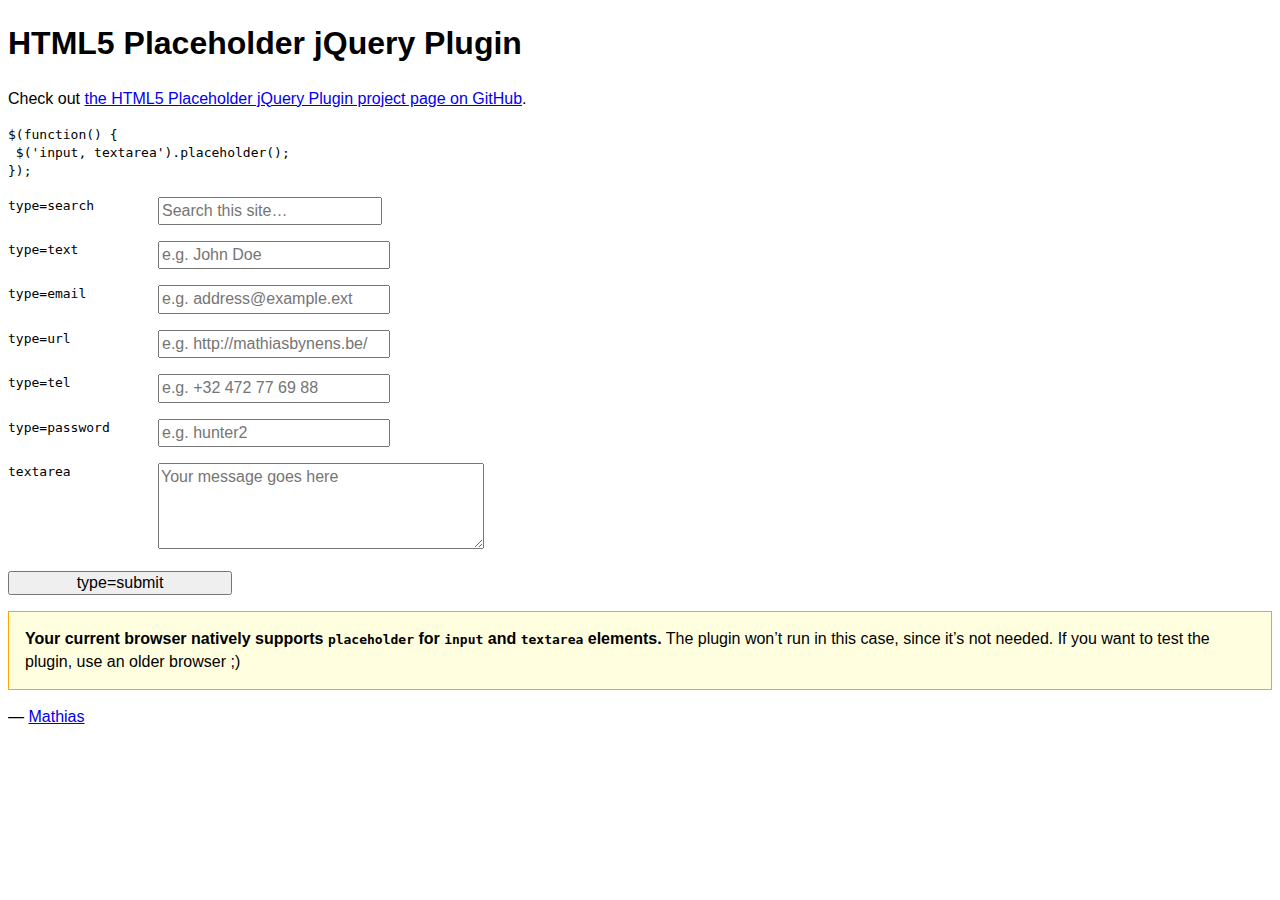
<file: app/static/bower_components/jquery-placeholder/demo.html>
<!DOCTYPE html>
<!-- If you’re looking for the online demo, it’s here: http://mathiasbynens.be/demo/placeholder -->
<html lang="en">
 <head>
  <meta charset="utf-8">
  <title>HTML5 placeholder jQuery Plugin</title>
  <style>
   body, input, textarea { font: 1em/1.4 Helvetica, Arial; }
   label code { cursor: pointer; float: left; width: 150px; }
   input { width: 14em; }
   textarea { height: 5em; width: 20em; }
   .placeholder { color: #aaa; }
   .note { border: 1px solid orange; padding: 1em; background: #ffffe0; }
    /* #p { background: lime; } */
  </style>
 </head>
 <body>
  <h1>HTML5 Placeholder jQuery Plugin</h1>
  <p>Check out <a href="https://github.com/mathiasbynens/Placeholder-jQuery-Plugin">the HTML5 Placeholder jQuery Plugin project page on GitHub</a>.</p>
  <pre><code>$(function() {<br> $('input, textarea').placeholder();<br>});</code></pre>
  <form>
   <p><label><code>type=search</code> <input type="search" name="search" placeholder="Search this site…"></label></p>
   <p><label><code>type=text</code> <input type="text" name="name" placeholder="e.g. John Doe"></label></p>
   <p><label><code>type=email</code> <input type="email" name="email" placeholder="e.g. address@example.ext"></label></p>
   <p><label><code>type=url</code> <input type="url" name="url" placeholder="e.g. http://mathiasbynens.be/"></label></p>
   <p><label><code>type=tel</code> <input type="tel" name="tel" placeholder="e.g. +32 472 77 69 88"></label></p>
   <p><label for="p"><code>type=password</code> </label><input type="password" name="password" placeholder="e.g. hunter2" id="p"></p>
   <p><label><code>textarea</code> <textarea name="message" placeholder="Your message goes here"></textarea></label></p>
   <p><input type="submit" value="type=submit"></p>
  </form>
  <p>— <a href="http://mathiasbynens.be/" title="Mathias Bynens, front-end developer">Mathias</a></p>
  <script src="http://ajax.googleapis.com/ajax/libs/jquery/1.7.2/jquery.js"></script>
  <script src="jquery.placeholder.js"></script>
  <script>
   // To test the @id toggling on password inputs in browsers that don’t support changing an input’s @type dynamically (e.g. Firefox 3.6 or IE), uncomment this:
   // $.fn.hide = function() { return this; }
   // Then uncomment the last rule in the <style> element (in the <head>).
   $(function() {
    // Invoke the plugin
    $('input, textarea').placeholder();
    // That’s it, really.
    // Now display a message if the browser supports placeholder natively
    var html;
    if ($.fn.placeholder.input && $.fn.placeholder.textarea) {
     html = '<strong>Your current browser natively supports <code>placeholder</code> for <code>input</code> and <code>textarea</code> elements.</strong> The plugin won’t run in this case, since it’s not needed. If you want to test the plugin, use an older browser ;)';
    } else if ($.fn.placeholder.input) {
     html = '<strong>Your current browser natively supports <code>placeholder</code> for <code>input</code> elements, but not for <code>textarea</code> elements.</strong> The plugin will only do its thang on the <code>textarea</code>s.';
    }
    if (html) {
     $('<p class="note">' + html + '</p>').insertAfter('form');
    }
   });
  </script>
 </body>
</html>
</file>
